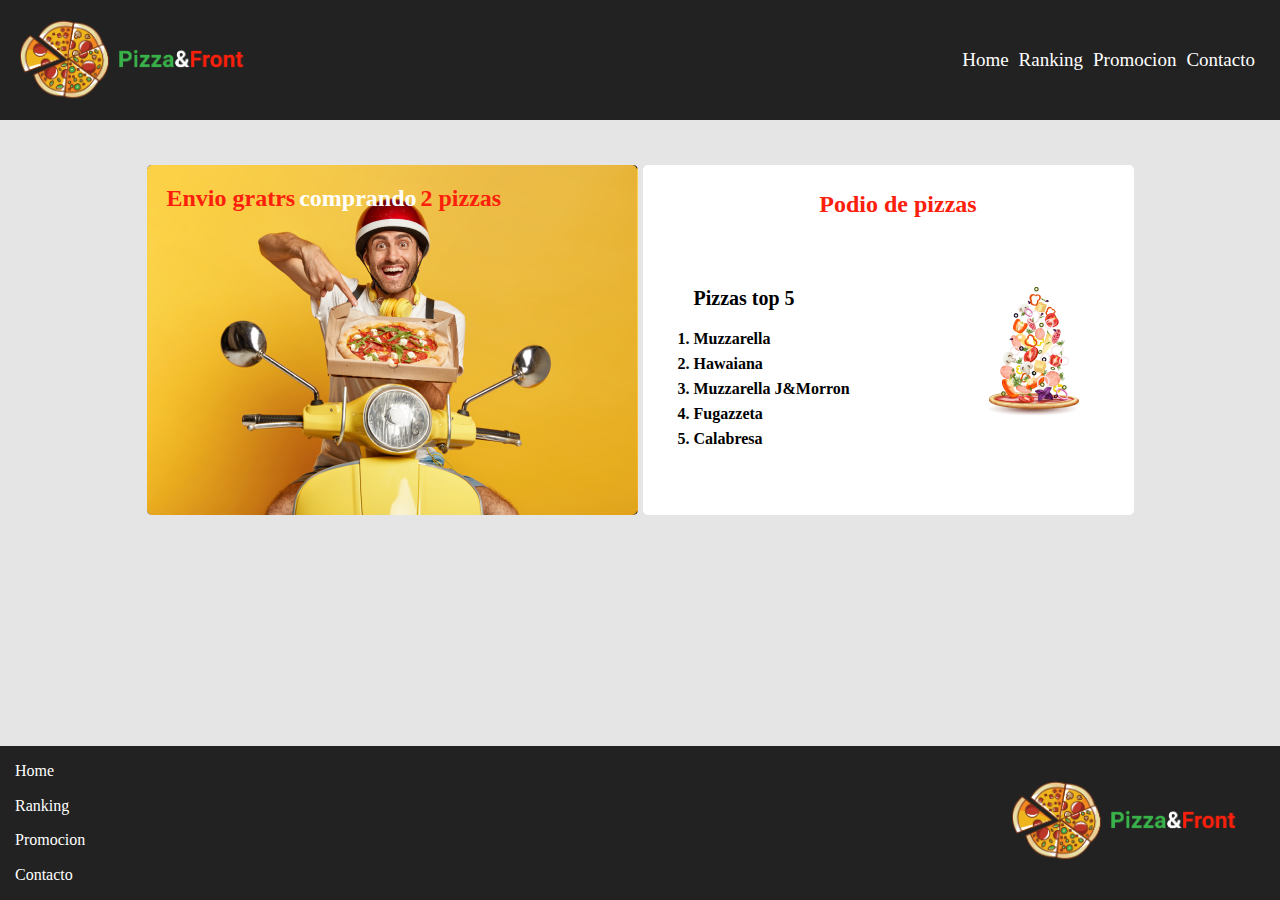
<file: Flex-Box/index.html>
<!DOCTYPE html>
<html lang="en">
<head>
    <meta charset="UTF-8">
    <meta http-equiv="X-UA-Compatible" content="IE=edge">
    <meta name="viewport" content="width=device-width, initial-scale=1.0">
    <title>Pizza&Front</title>
    <link rel="stylesheet" href="css/style.css">
</head>
<body>
    <header>
        <picture class="logoTop">
            <img class="logo" src="img/logo.png" alt="logo header">
        </picture>
            <nav class="navTop">
                <ul class="navBarTop">
                    <li><a href="">Home</a></li>
                    <li><a href="">Ranking</a></li>
                    <li><a href="">Promocion</a></li>
                    <li><a href="">Contacto</a></li>
                <ul>                
            </nav>        
    </header>
    <main>
        <section class="boxOne">
            <h2>Envio gratrs <p class="comprando">comprando</p> 2 pizzas</h2>
        </section>
        <section class="boxTwo">
            <h2>Podio de pizzas</h2>
            <article class="textPizza">
                <div>
                    <h3>Pizzas top 5</h3>
                        <ol class="tiposPizza">
                            <li>Muzzarella</li>
                            <li>Hawaiana</li>
                            <li>Muzzarella J&Morron</li>
                            <li>Fugazzeta</li>
                            <li>Calabresa</li>
                        </ol>
                </div>
                <picture>
                    <img class="logopizza" src="img/plato.png" alt="logo main">
                </picture>
            </article>
        </section>
    </main>
    <footer>
        <ul class="navBarBot">
            <li><a href="">Home</a></li>
            <li><a href="">Ranking</a></li>
            <li><a href="">Promocion</a></li>
            <li><a href="">Contacto</a></li>
        </ul>
        <picture >
            <img  class="logoBot"src="img/logo.png">
        </picture>
    </footer>
</body>
</html>
</file>
<file: Flex-Box/css/style.css>
* {
    box-sizing: border-box;
    margin: 0;
    padding: 0;
    font-family: 'Times New Roman', Times, serif;
}

header {
    display:flex;
    height: 120px;
    background-color: #222222;
    justify-content: space-between;
}

.logo {
    height:80px;
    margin: 20px 0px 20px 20px;
}

.navTop{
    display:flex;
    align-items: center;
}

.navBarTop {
    list-style: none;
    color: #ffffff;
    display: flex;
    margin-right: 20px;
} 

.navBarTop li {
    margin: 5px;
    font-size: 19px
}

a { 
    text-decoration: none;   
    font-style: none;
    color: #ffffff;
}

body {
    display: flex;
    flex-direction: column;
    min-height: 100vh;    
    background-color: #E5E5E5;
}

main {
    display:flex;
    flex-wrap: wrap;
    justify-content:center;
    padding: 35px 20px;
}

.boxOne, .boxTwo {
    height:350px;
    width: 490px;
    border-radius: 5px;
    min-width: 491px;
    min-height: 350px;
    margin: 10px 2.5px    
}

h2 {
    display: flex;
    color: #FC200C;
    font-size: 24px;
    margin: 20px 0 0 20px;
    font-weight: bold;
}

.comprando {
    color: #ffffff;
    margin: 0px 4px;
    font-size: 24px;
}

.boxOne {
    background-image: url(../img/pizzaGuy.png);
    display: flex;
}

.boxTwo{
    display: flex;
    flex-direction: column;
    justify-content:space-between;
    background-color: #ffffff;
}

.boxTwo h2 {
    justify-content:center;    
    margin-top: 26px;
}

h3 {
    font-size:20px;
    margin-bottom: 20px;
}

.textPizza {
    display: flex;
    justify-content: space-between;
    margin: 5px 55px 60px 51px
}

.tiposPizza {
    font-weight: bold;
}

.tiposPizza li {
    margin: 7px 0
}

footer {
    display:flex;
    background-color: #222222;
    justify-content: space-between;
    width: 100%;
    margin-top: auto;
}

.navBarBot {
    color: #ffffff;
    display: flex;
    flex-direction: column;
    justify-content:space-evenly;
    margin-left: 15px;
    list-style: none;
    font-size: 16px;
}

.logoBot {
    height:80px;
    margin: 35px 42px 35px 0px
}
</file>
